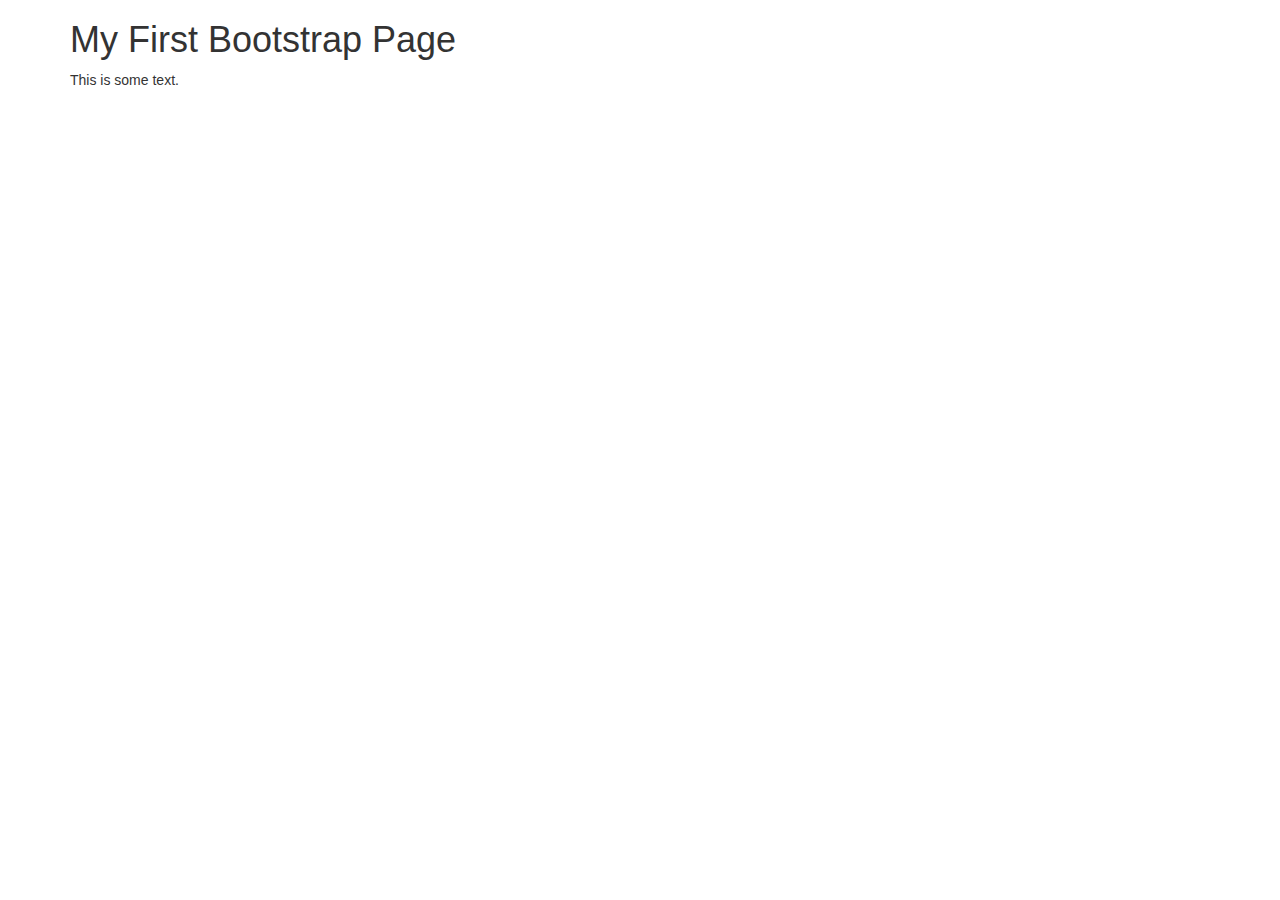
<file: view.html>
<!DOCTYPE html>
<html lang="en">
<head>
  <title>Bootstrap Example</title>
  <meta charset="utf-8">
  <meta name="viewport" content="width=device-width, initial-scale=1">
  <link rel="stylesheet" href="https://maxcdn.bootstrapcdn.com/bootstrap/3.4.1/css/bootstrap.min.css">
  <script src="https://ajax.googleapis.com/ajax/libs/jquery/3.5.1/jquery.min.js"></script>
  <script src="https://maxcdn.bootstrapcdn.com/bootstrap/3.4.1/js/bootstrap.min.js"></script>
</head>
<body>

<div class="container">
  <h1>My First Bootstrap Page</h1>
  <p>This is some text.</p>
</div>

</body>
</html>
</file>
